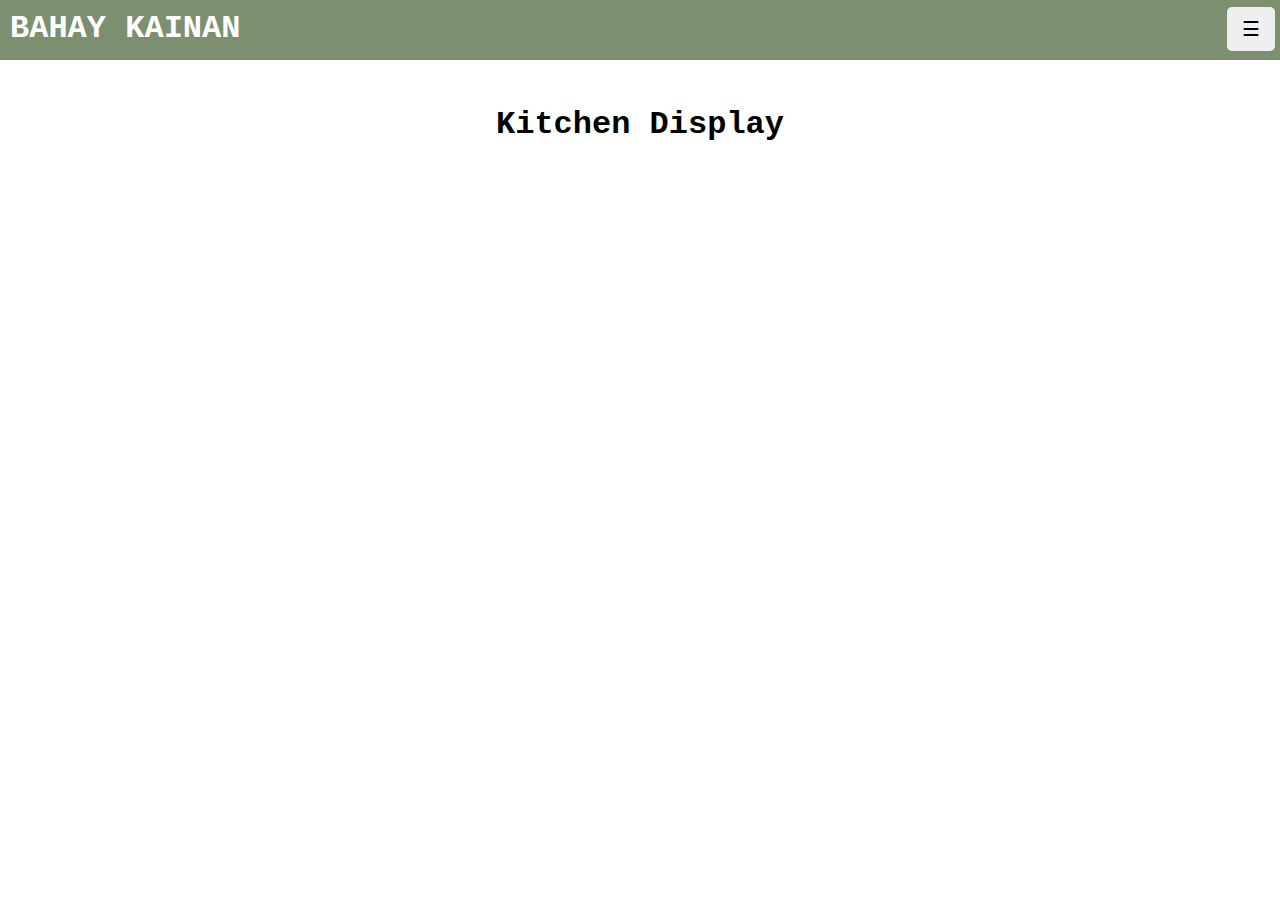
<file: kitchen.html>
<!DOCTYPE html>
<html>
<head>
  <title>Kitchen Display</title>
  <link rel="stylesheet" href="style.css">
</head>
<body>

    <header class="header"> 
        <div class="header-content">
          <h1>BAHAY KAINAN</h1>
        </div>
      </header>

  <div id="mySidebar" class="sidebar">
    <a href="javascript:void(0)" class="closebtn" onclick="closeNav()">&times;</a>
    <a href="index.html">Home</a>
    <a href="o-status.html">Order Status</a>
    <a href="kitchen.html">Kitchen Display</a>
    <a href="o-sales.html">Order History</a>
    <a href="users.html">User Manage</a>
    <a class="" style="color:#990000;" href="logout.php">Logout</a>
  </div>
  
  <div id="main">
    <button id="openBtn" class="openbtn" onclick="openNav()">&#9776;</button>
  </div>

  <div class="content">
    <center>
      <h1>Kitchen Display</h1>
    </center>
  </div>

  <script>
    function openNav() {
      document.getElementById("mySidebar").style.width = "300px";
      document.getElementById("main").style.marginLeft = "300px";
      document.getElementById("openBtn").style.display = "none";
    }

    function closeNav() {
      document.getElementById("mySidebar").style.width = "0";
      document.getElementById("main").style.marginLeft = "0";
      document.getElementById("openBtn").style.display = "block";
    }
  </script>
</body>
<style>
  body {
background-image: none;
  
  }
</style>
</html>
</file>
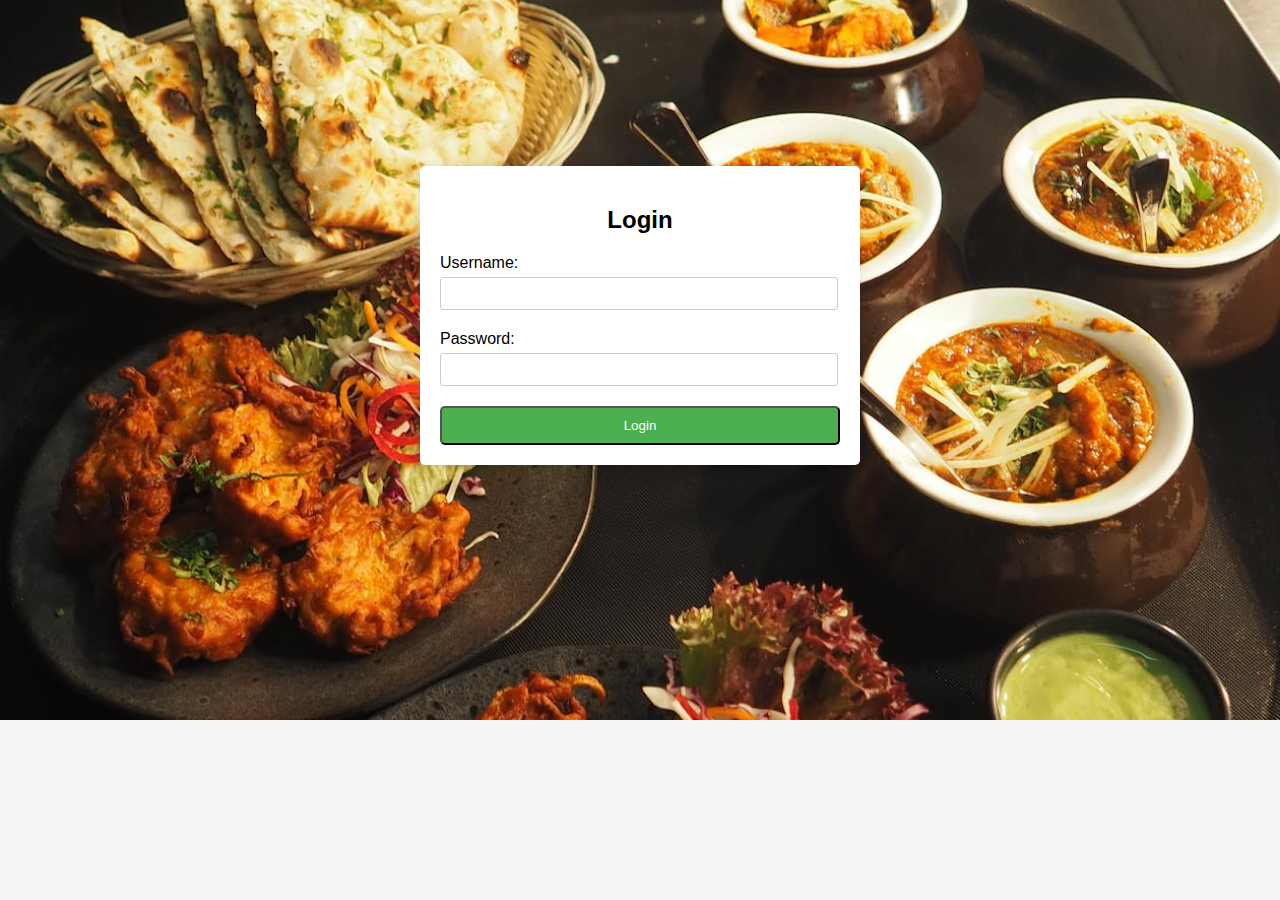
<file: login.html>
<!DOCTYPE html>
<html>
<head>
  <title>BAHAY KAINAN</title>
  
</head>
<body>
  <div class="container">
    <h2>Login</h2>
    <form onsubmit="return validateForm()">
      <div class="form-group">
        <label for="username">Username:</label>
        <input type="text" id="username" name="username" required>
        <div id="username-error" class="error-message"></div>
      </div>
      <div class="form-group">
        <label for="password">Password:</label>
        <input type="password" id="password" name="password" required>
        <div id="password-error" class="error-message"></div>
      </div>
      <button class="btn" type="submit">Login</button>
    </form>
  </div>

  <script>
    function validateForm() {
      var username = document.getElementById("username").value;
      var password = document.getElementById("password").value;

      if (username === "") {
        document.getElementById("username-error").textContent =
          "Please enter a username";
        return false;
      }

      if (password === "") {
        document.getElementById("password-error").textContent =
          "Please enter a password";
        return false;
      }

      // Additional validation logic can be added here

      return true;
    }
  </script>
</body>

<style>
    body {
      margin-top: 13%;
      font-family: Arial, sans-serif;
      background-color: #f4f4f4;
      background-image:url("food.jpeg");
      background-repeat: no-repeat;
      background-size: cover;
      background-position: fixed;
    }

    .container {
      max-width: 400px;
      margin: auto;
      padding: 20px;
      background-color: #fff;
      border-radius: 5px;
      box-shadow: 0 0 10px rgba(0, 0, 0, 0.1);
    }

    h2 {
      text-align: center;
      margin-bottom: 20px;
    }

    .form-group {
        
      margin-bottom: 20px;
    }

    label {
      display: block;
      margin-bottom: 5px;
    }

    input[type="text"],
    input[type="password"] {
      width: 95%;
      padding: 8px;
      border-radius: 3px;
      border: 1px solid #ccc;
    }

    .btn {
      display: block;
      width: 100%;
      padding: 10px;
      background-color: #4CAF50;
      color: #fff;
      text-align: center;
      text-decoration: none;
      border-radius: 5px;
    }

    .btn:hover {
      background-color: #45a049;
    }

    .error-message {
      color: red;
      margin-top: 5px;
    }
  </style>
</html>
</file>
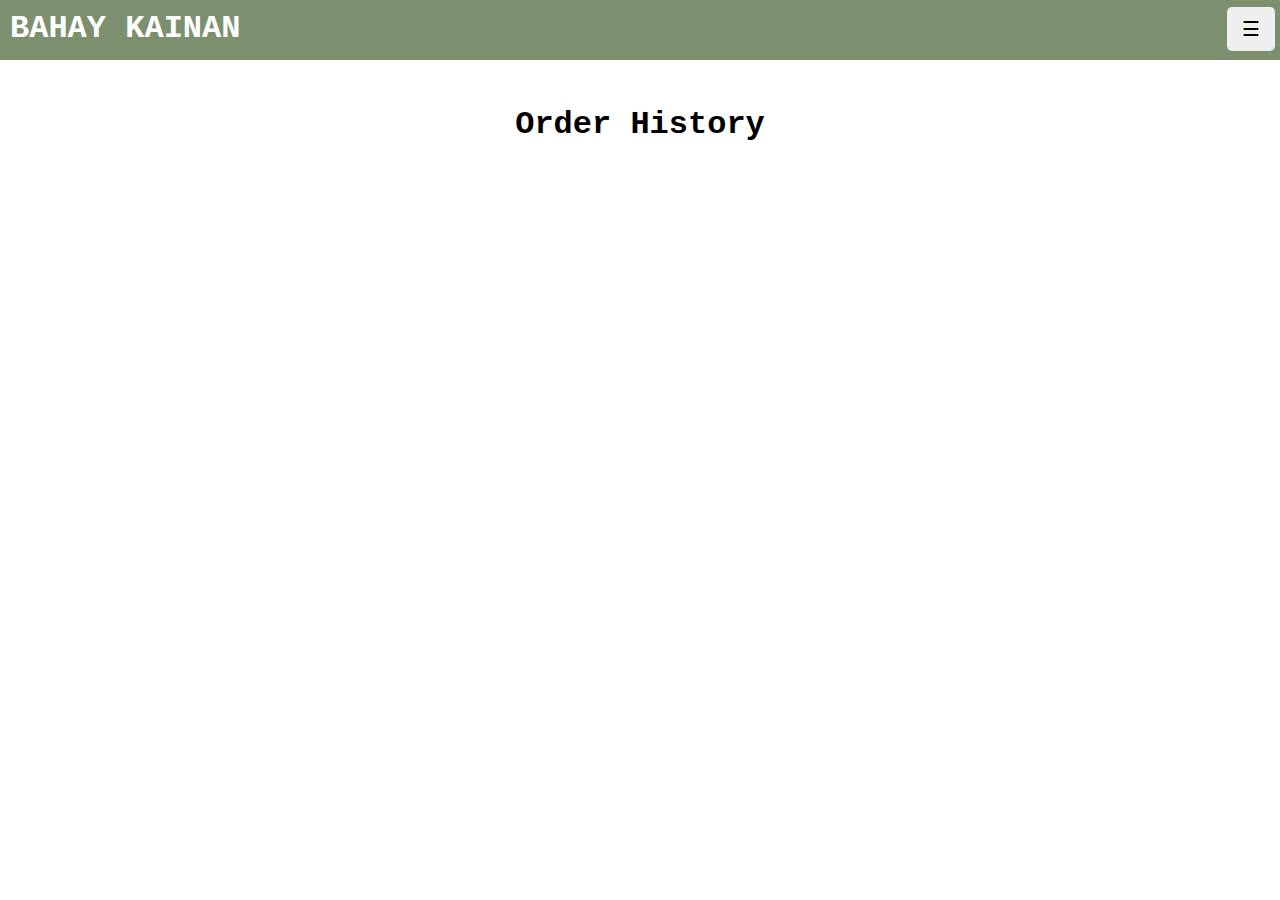
<file: o-sales.html>
<!DOCTYPE html>
<html>
<head>
  <title>Order History</title>
  <link rel="stylesheet" href="style.css">
</head>
<body>

    <header class="header">
        <div class="header-content">
          <h1>BAHAY KAINAN</h1>
        </div>
      </header>

      <div id="mySidebar" class="sidebar">
        <a href="javascript:void(0)" class="closebtn" onclick="closeNav()">&times;</a>
        <a href="index.html">Home</a>
        <a href="o-status.html">Order Status</a>
        <a href="kitchen.html">Kitchen Display</a>
        <a href="o-sales.html">Order History</a>
        <a href="users.html">User Manage</a>
        <a class="" style="color:#990000;" href="logout.php">Logout</a>
      </div>
  
  <div id="main">
    <button id="openBtn" class="openbtn" onclick="openNav()">&#9776;</button>
  </div>

  <div class="content">
    <center>
      <h1>Order History</h1>
    </center>
  </div>

  <script>
    function openNav() {
      document.getElementById("mySidebar").style.width = "300px";
      document.getElementById("main").style.marginLeft = "300px";
      document.getElementById("openBtn").style.display = "none";
    }

    function closeNav() {
      document.getElementById("mySidebar").style.width = "0";
      document.getElementById("main").style.marginLeft = "0";
      document.getElementById("openBtn").style.display = "block";
    }
  </script>
</body>
<style>
  body {
background-image: none;
  
  }
</style>
</html>
</file>
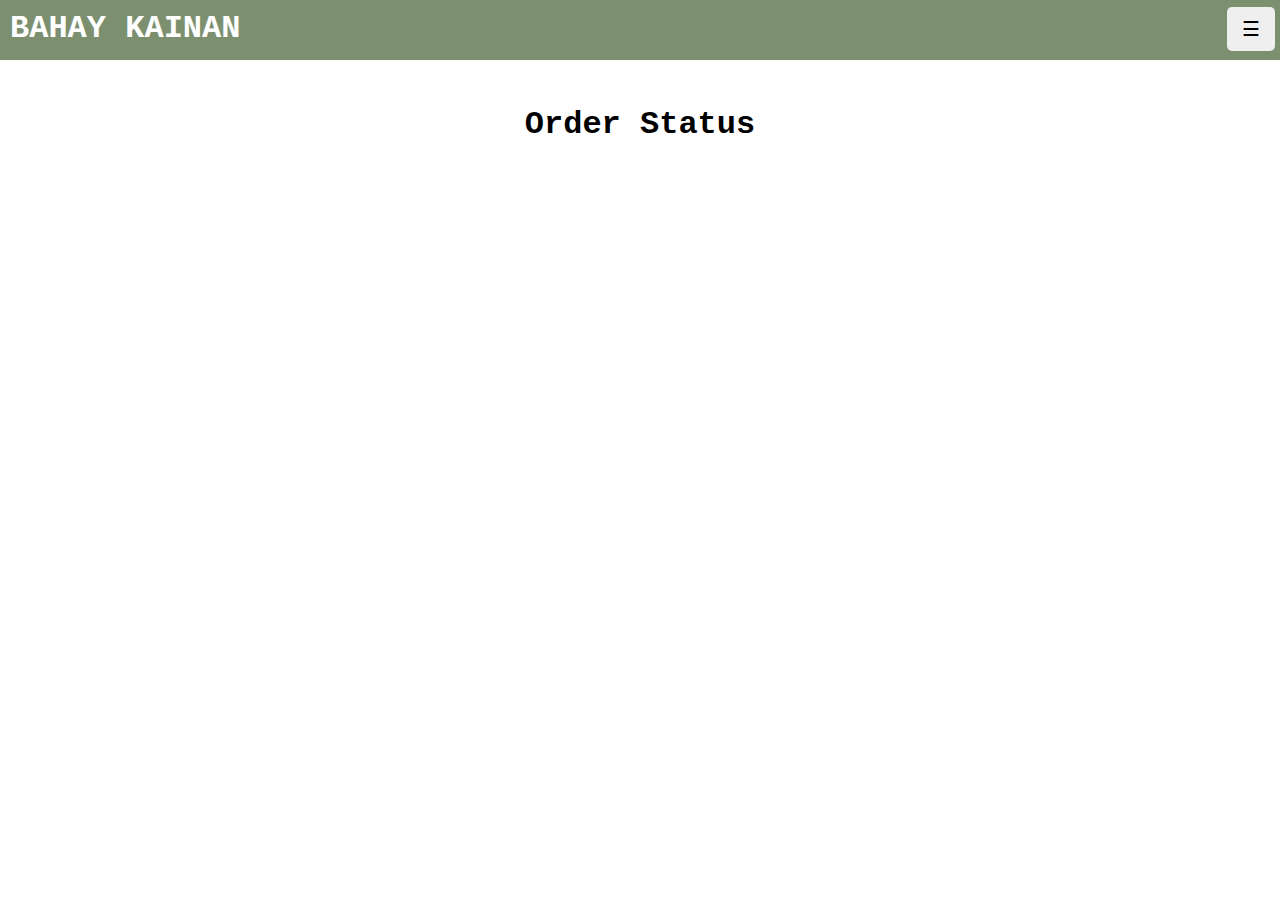
<file: o-status.html>
<!DOCTYPE html>
<html>
<head>
  <title>Order Status</title>
  <link rel="stylesheet" href="style.css">
</head>
<body>

    <header class="header">
        <div class="header-content">
          <h1>BAHAY KAINAN</h1>
        </div>
      </header>

  <div id="mySidebar" class="sidebar">
    <a href="javascript:void(0)" class="closebtn" onclick="closeNav()">&times;</a>
    <a href="index.html">Home</a>
    <a href="o-status.html">Order Status</a>
    <a href="kitchen.html">Kitchen Display</a>
    <a href="o-history.html">Order History</a>
    <a href="users.html">User Manage</a>
    <a class="" style="color:#990000;" href="logout.php">Logout</a>
  </div>
  
  <div id="main">
    <button id="openBtn" class="openbtn" onclick="openNav()">&#9776;</button>
  </div>

  <div class="content">
    <center>
      <h1>Order Status</h1>
    </center>
  </div>

  <script>
    function openNav() {
      document.getElementById("mySidebar").style.width = "300px";
      document.getElementById("main").style.marginLeft = "300px";
      document.getElementById("openBtn").style.display = "none";
    }

    function closeNav() {
      document.getElementById("mySidebar").style.width = "0";
      document.getElementById("main").style.marginLeft = "0";
      document.getElementById("openBtn").style.display = "block";
    }
  </script>
</body>
<style>
  body {
background-image: none;
  
  }
</style>
</html>
</file>
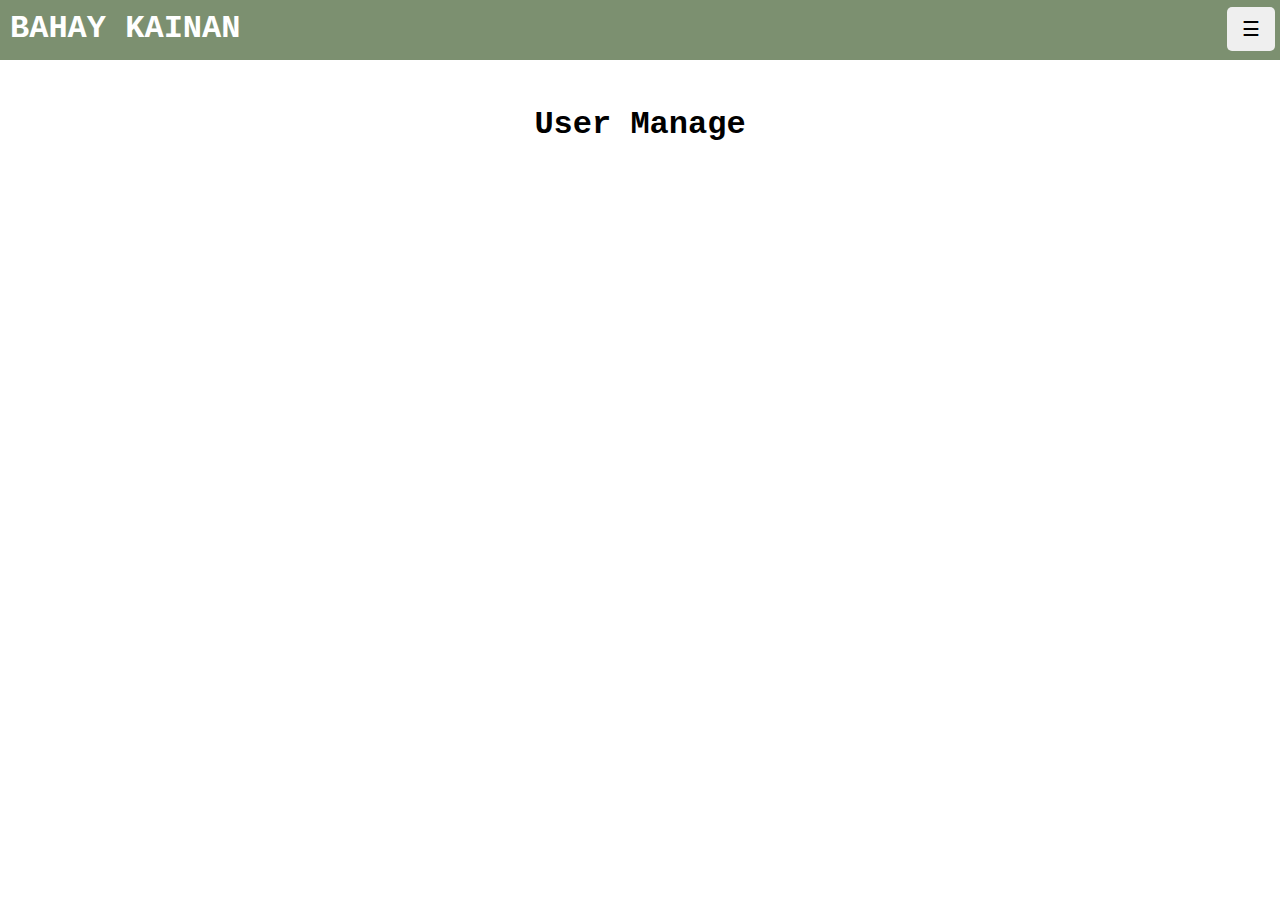
<file: users.html>
<!DOCTYPE html>
<html>
<head>
  <title>User Manage</title>
  <link rel="stylesheet" href="style.css">
</head>
<body>

    <header class="header">
        <div class="header-content">
          <h1>BAHAY KAINAN</h1>
        </div>
      </header>

      <div id="mySidebar" class="sidebar">
        <a href="javascript:void(0)" class="closebtn" onclick="closeNav()">&times;</a>
        <a href="index.html">Home</a>
        <a href="o-status.html">Order Status</a>
        <a href="kitchen.html">Kitchen Display</a>
        <a href="o-sales.html">Order History</a>
        <a href="users.html">User Manage</a>
        <a class="" style="color:#990000;" href="logout.php">Logout</a>
      </div>
  
  <div id="main">
    <button id="openBtn" class="openbtn" onclick="openNav()">&#9776;</button>
  </div>

  <div class="content">
    <center>
      <h1>User Manage</h1>
    </center>
  </div>

  <script>
    function openNav() {
      document.getElementById("mySidebar").style.width = "300px";
      document.getElementById("main").style.marginLeft = "300px";
      document.getElementById("openBtn").style.display = "none";
    }

    function closeNav() {
      document.getElementById("mySidebar").style.width = "0";
      document.getElementById("main").style.marginLeft = "0";
      document.getElementById("openBtn").style.display = "block";
    }
  </script>
</body>
<style>
  body {
background-image: none;
  
  }
</style>
</html>
</file>
<file: style.css>
body {
  margin: auto;
  padding: 25px 0 0;
  font-family: "Lucida Console", "Courier New", monospace;
  overflow-x: hidden;
  width: 60%;

  
}

.header {
  position: fixed;
  top: 0;
  left: 0;
  width: 100%;
  background-color: #7C9070;
  color: #fff;
  margin: left;
}

.header-content {
  display: flex;
  height: 60px;
}

.header h1 {
  margin: 10px;
}

.sidebar {
  height: 100%;
  width: 0;
  position: fixed;
  z-index: 1;
  top: 0;
  right: 0;
  background-color: #7C9070;
  overflow-x: hidden;
  padding-top: 60px;
}

.sidebar.opened {
  width: 250px;
}

.sidebar a {
  padding: 8px 8px 8px 32px;
  text-decoration: none;
  font-size: 25px;
  color: white;
  display: block;
  transition: 0.3s;
}

.sidebar a:hover {
  color: #f1f1f1;
}

.sidebar .closebtn {
  position: absolute;
  top: 0;
  right: 25px;
  font-size: 36px;
  margin-left: 50px;
}

.openbtn {
  position: fixed;
  top: 0;
  right: 5px;
  font-size: 36px;
  margin-top: 7px;
  margin-left: 15px;
  font-size: 20px;
  cursor: pointer;
  padding: 10px 15px;
  border: none;
  border-radius: 5px;
}


#main {
  padding: 20px;
  margin-left: 0;
  transition: margin-left 0.5s;
}

#main.opened {
  margin-left: 250px;
}

.content {
  padding: 20px;
  margin-left: 0;
  transition: margin-left 0.5s;
}

.content.opened {
  margin-left: 250px;
}

.grid {
  display: grid;
  grid-template-columns: repeat(2, 1fr);
  grid-gap: 20px;
}


@media (max-width: 768px) {
  .grid {
    grid-template-columns: 1fr;
  }
}
</file>
